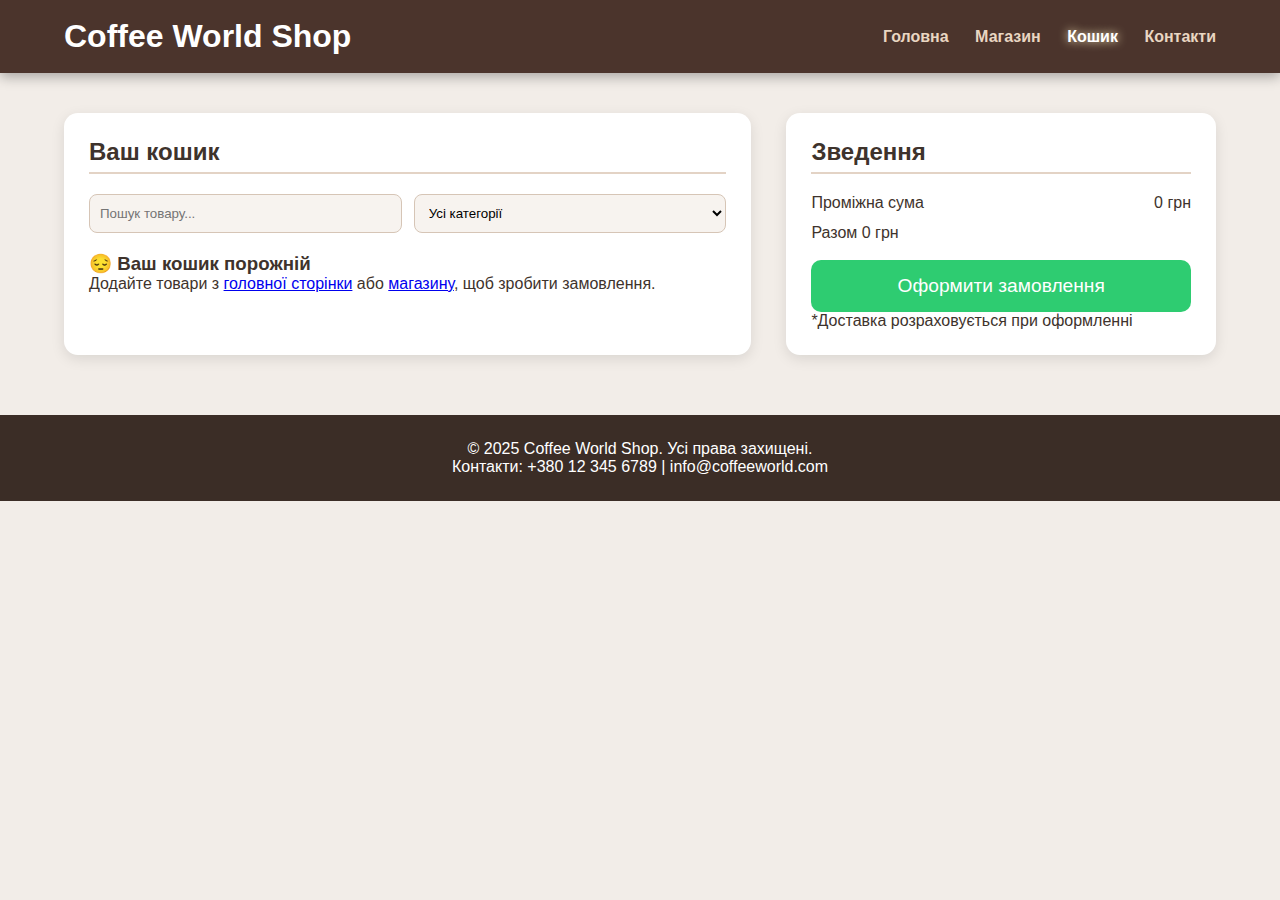
<file: cart.html>
<!DOCTYPE html>
<html lang="uk">
<head>
    <meta charset="UTF-8">
    <meta name="viewport" content="width=device-width, initial-scale=1.0">
    <title>Coffee World Shop – Кошик</title>
    <link rel="stylesheet" href="styles.css">
</head>
<body>
<header>
  <div class="header-inner">
    <h1>Coffee World Shop</h1>
    <nav>
      <a href="index.html">Головна</a>
      <a href="shop.html">Магазин</a>
      <a class="active" href="cart.html">Кошик <span id="cart-count" class="cart-count">0</span></a>
      <a href="contact.html">Контакти</a>
    </nav>
  </div>
</header>

<main class="container">

<section class="cart-items">
  <h2>Ваш кошик</h2>

  <div class="filter-bar">
    <input id="search-input" type="text" placeholder="Пошук товару...">
    <select id="category-filter">
      <option value="all">Усі категорії</option>
      <option value="coffee">Кава</option>
      <option value="syrup">Сиропи</option>
      <option value="accessory">Аксесуари</option>
    </select>
  </div>

  <div id="cart-items-container">
    <!-- Товари будуть додані через JavaScript -->
  </div>

  <div id="empty-cart-message" class="empty-cart-message" style="display: none;">
    <h3>😔 Ваш кошик порожній</h3>
    <p>Додайте товари з <a href="index.html">головної сторінки</a> або <a href="shop.html">магазину</a>, щоб зробити замовлення.</p>
  </div>

</section>

<aside class="summary-box">
  <h2>Зведення</h2>

  <div class="sum-row">
    <span>Проміжна сума</span>
    <span id="subtotal">0 грн</span>
  </div>

  <div class="sum-total">
    <span>Разом</span>
    <span id="grand-total">0 грн</span>
  </div>

  <button class="order-btn" id="checkout-btn">Оформити замовлення</button>
  <p class="shipping-note">*Доставка розраховується при оформленні</p>
</aside>

</main>

<footer>
  <div class="footer-content">
    <p>© 2025 Coffee World Shop. Усі права захищені.</p>
    <p>Контакти: +380 12 345 6789 | info@coffeeworld.com</p>
  </div>
</footer>

<script src="cart-manager.js"></script>
<script>
  // Дані товарів (такі ж як на головній сторінці)
  const products = [
    {
      id: 1,
      name: "Арабіка Ефіопія Іргачеффе",
      description: "Фрутові ноти, середнє обсмажування",
      price: 1250,
      category: "coffee"
    },
    {
      id: 2,
      name: "Робуста Індія",
      description: "Насичений смак, темне обсмажування",
      price: 2900,
      category: "coffee"
    },
    {
      id: 3,
      name: "Сироп ванільний Monin",
      description: "1 літр, для кави та коктейлів",
      price: 450,
      category: "syrup"
    },
    {
      id: 4,
      name: "Френч-прес Bodum",
      description: "Скляний, 1 літр, нержавіюча сталь",
      price: 1800,
      category: "accessory"
    },
    {
      id: 5,
      name: "Кава Бразилія Сантос",
      description: "Горіхові ноти, легке обсмажування",
      price: 950,
      category: "coffee"
    },
    {
      id: 6,
      name: "Молоткова кавомолка",
      description: "Електрична, 18 ступенів помелу",
      price: 3200,
      category: "accessory"
    }
  ];

  // Відображення товарів у кошику
  function renderCart() {
    const cart = getCart();
    const container = document.getElementById('cart-items-container');
    const emptyMessage = document.getElementById('empty-cart-message');
    
    if (cart.length === 0) {
      container.innerHTML = '';
      emptyMessage.style.display = 'block';
      updateCartCount();
      updateTotals();
      return;
    }
    
    emptyMessage.style.display = 'none';
    container.innerHTML = '';
    
    cart.forEach(item => {
      const product = products.find(p => p.id === item.id);
      if (!product) return;
      
      const cartCard = document.createElement('div');
      cartCard.className = 'cart-card';
      cartCard.dataset.category = product.category;
      cartCard.dataset.id = item.id;
      
      const totalPrice = item.quantity * product.price;
      
      cartCard.innerHTML = `
        <div class="card-info">
          <h3>${product.name}</h3>
          <p>${product.description}</p>
          <button class="remove-btn" onclick="removeFromCart(${item.id})">Видалити</button>
        </div>
        <input class="qty" type="number" value="${item.quantity}" min="1" onchange="updateQuantity(${item.id}, this.value)">
        <div class="price" data-price="${product.price}">${product.price} грн</div>
        <div class="item-total">${totalPrice} грн</div>
      `;
      
      container.appendChild(cartCard);
    });
    
    updateCartCount();
    updateTotals();
  }

  // Оновлення кількості товару
  function updateQuantity(productId, newQuantity) {
    const cart = getCart();
    const item = cart.find(item => item.id === productId);
    
    if (item) {
      newQuantity = parseInt(newQuantity);
      if (isNaN(newQuantity) || newQuantity < 1) newQuantity = 1;
      if (newQuantity > 99) newQuantity = 99;
      
      item.quantity = newQuantity;
      saveCart(cart);
      renderCart();
    }
  }

  // Видалення товару з кошика
  function removeFromCart(productId) {
    if (!confirm('Видалити цей товар з кошика?')) return;
    
    const cart = getCart();
    const updatedCart = cart.filter(item => item.id !== productId);
    saveCart(updatedCart);
    renderCart();
    
    // Показуємо повідомлення
    showNotification('Товар видалено з кошика');
  }

  // Оновлення загальної суми
  function updateTotals() {
    const cart = getCart();
    let subtotal = 0;
    
    cart.forEach(item => {
      const product = products.find(p => p.id === item.id);
      if (product) {
        subtotal += item.quantity * product.price;
      }
    });
    
    document.getElementById('subtotal').textContent = `${subtotal} грн`;
    document.getElementById('grand-total').textContent = `${subtotal} грн`;
  }

  // Фільтрація товарів
  function applyFilters() {
    const text = document.getElementById('search-input').value.toLowerCase();
    const category = document.getElementById('category-filter').value;
    
    document.querySelectorAll('.cart-card').forEach(card => {
      const name = card.querySelector('h3').textContent.toLowerCase();
      const matchText = name.includes(text);
      const matchCat = category === 'all' || card.dataset.category === category;
      
      card.style.display = matchText && matchCat ? 'grid' : 'none';
    });
    
    // Перевіряємо, чи є видимі товари
    const visibleCards = document.querySelectorAll('.cart-card[style*="grid"]').length;
    const emptyMessage = document.getElementById('empty-cart-message');
    const container = document.getElementById('cart-items-container');
    
    if (visibleCards === 0 && container.children.length > 0) {
      emptyMessage.style.display = 'block';
    } else if (visibleCards > 0) {
      emptyMessage.style.display = 'none';
    }
  }

  // Оформлення замовлення
  document.getElementById('checkout-btn').addEventListener('click', () => {
    const cart = getCart();
    if (cart.length === 0) {
      alert('Кошик порожній! Додайте товари перед оформленням замовлення.');
      return;
    }
    
    const total = cart.reduce((sum, item) => {
      const product = products.find(p => p.id === item.id);
      return sum + (product ? item.quantity * product.price : 0);
    }, 0);
    
    if (confirm(`Оформити замовлення на суму ${total} грн?`)) {
      // Симуляція оформлення
      alert('✅ Замовлення успішно оформлено! Дякуємо за покупку!');
      
      // Очищення кошика після замовлення
      localStorage.removeItem('coffeeShopCart');
      renderCart();
    }
  });

  // Ініціалізація
  document.addEventListener('DOMContentLoaded', () => {
    renderCart();
    
    // Підписка на події фільтрів
    document.getElementById('search-input').addEventListener('input', applyFilters);
    document.getElementById('category-filter').addEventListener('change', applyFilters);
  });

  // Функції для роботи з кошиком
  function getCart() {
    const cartJson = localStorage.getItem('coffeeShopCart');
    return cartJson ? JSON.parse(cartJson) : [];
  }

  function saveCart(cart) {
    localStorage.setItem('coffeeShopCart', JSON.stringify(cart));
  }

  function updateCartCount() {
    const cart = getCart();
    const totalItems = cart.reduce((sum, item) => sum + item.quantity, 0);
    const cartCount = document.getElementById('cart-count');
    if (cartCount) {
      cartCount.textContent = totalItems;
      cartCount.style.display = totalItems > 0 ? 'inline-block' : 'none';
    }
  }

  function showNotification(message) {
    const notification = document.createElement('div');
    notification.className = 'notification';
    notification.textContent = message;
    notification.style.cssText = `
      position: fixed;
      top: 100px;
      right: 20px;
      background: #e74c3c;
      color: white;
      padding: 15px 25px;
      border-radius: 8px;
      z-index: 10000;
      box-shadow: 0 4px 15px rgba(0,0,0,0.2);
      animation: slideIn 0.3s ease;
    `;
    
    document.body.appendChild(notification);
    
    setTimeout(() => {
      notification.style.animation = 'slideOut 0.3s ease forwards';
      setTimeout(() => {
        document.body.removeChild(notification);
      }, 300);
    }, 3000);
  }

  // Додаємо анімації для повідомлень
  const style = document.createElement('style');
  style.textContent = `
    @keyframes slideIn {
      from { transform: translateX(100%); opacity: 0; }
      to { transform: translateX(0); opacity: 1; }
    }
    @keyframes slideOut {
      from { transform: translateX(0); opacity: 1; }
      to { transform: translateX(100%); opacity: 0; }
    }
  `;
  document.head.appendChild(style);
</script>
</body>
</html>
</file>
<file: styles.css>
/* ============== RESET ============== */
* {
    margin: 0;
    padding: 0;
    box-sizing: border-box;
}

body {
    font-family: "Segoe UI", sans-serif;
    background: #f2ede8;
    color: #3e332c;
}

/* ============== HEADER ============== */
header {
    background: #4b342c;
    padding: 18px 0;
    color: white;
    box-shadow: 0 4px 12px rgba(0,0,0,0.3);
}

.header-inner {
    width: 90%;
    max-width: 1400px;
    margin: auto;
    display: flex;
    align-items: center;
    justify-content: space-between;
}

nav a {
    color: #e9d6c2;
    margin-left: 22px;
    text-decoration: none;
    font-weight: 600;
    transition: 0.3s;
}

nav a:hover {
    color: #fff;
}

nav .active {
    color: #ffffff;
    text-shadow: 0 0 10px #ffedbe;
}

/* ============== MAIN GRID ============== */
.container {
    width: 90%;
    max-width: 1400px;
    margin: 40px auto;
    display: grid;
    grid-template-columns: 1.6fr 1fr;
    gap: 35px;
}

/* ============== CART LEFT SIDE ============== */
.cart-items {
    background: #fff;
    padding: 25px;
    border-radius: 14px;
    box-shadow: 0 4px 14px rgba(0,0,0,0.1);
}

.cart-items h2 {
    margin-bottom: 20px;
    border-bottom: 2px solid #e3d3c5;
    padding-bottom: 6px;
}

.filter-bar {
    display: flex;
    gap: 12px;
    margin-bottom: 20px;
}

.filter-bar input,
.filter-bar select {
    padding: 10px;
    border-radius: 8px;
    border: 1px solid #d6c5b6;
    background: #f7f3ef;
    width: 50%;
}

/* ============== CART CARDS ============== */
.cart-card {
    background: #faf7f5;
    padding: 18px;
    border-radius: 12px;
    margin-bottom: 18px;
    display: grid;
    grid-template-columns: 1.3fr 0.4fr 0.4fr;
    gap: 10px;
    border: 1px solid #e6d8cb;
    transition: transform 0.2s;
}

.cart-card:hover {
    transform: translateY(-3px);
}

.card-info h3 {
    font-size: 1.15rem;
}

.card-info p {
    color: #7c6b60;
    font-size: 0.9rem;
    margin-bottom: 5px;
}

.remove-btn {
    background: none;
    border: none;
    color: #b73b3b;
    font-weight: 600;
    cursor: pointer;
}
.remove-btn:hover {
    color: #ff2c2c;
}

.card-mid input {
    width: 70px;
    padding: 7px;
    border-radius: 8px;
    border: 1px solid #ccb9aa;
    background: #fff;
}

.card-price div {
    font-size: 1rem;
    color: #5c4b42;
}

.card-price strong {
    font-size: 1.2rem;
    color: #2f2622;
}

/* Button */
.back-btn {
    margin-top: 10px;
    width: 100%;
    padding: 14px;
    border-radius: 10px;
    border: none;
    background: #d8c4b6;
    font-size: 1.05rem;
    cursor: pointer;
    transition: 0.3s;
}
.back-btn:hover {
    background: #c1ad9e;
}

/* ============== SUMMARY RIGHT SIDE ============== */
.summary-box {
    background: #fff;
    padding: 25px;
    border-radius: 14px;
    box-shadow: 0 4px 14px rgba(0,0,0,0.1);
}

.summary-box h2 {
    margin-bottom: 20px;
    border-bottom: 2px solid #e3d3c5;
    padding-bottom: 6px;
}

.sum-row {
    display: flex;
    justify-content: space-between;
    margin-bottom: 12px;
}

.light {
    color: #85766a;
}

.total {
    display: flex;
    justify-content: space-between;
    margin-top: 14px;
    font-size: 1.3rem;
    color: #a23434;
}

/* FORM */
.checkout label {
    display: block;
    font-weight: 600;
    margin-top: 12px;
}

.checkout input,
.checkout select {
    width: 100%;
    padding: 12px;
    margin-top: 5px;
    border-radius: 8px;
    background: #f7f3ef;
    border: 1px solid #d6c5b6;
}

.order-btn {
    width: 100%;
    padding: 15px;
    margin-top: 18px;
    border: none;
    border-radius: 10px;
    background: #2ecc71;
    color: white;
    font-size: 1.2rem;
    cursor: pointer;
    transition: 0.3s;
}

.order-btn:hover {
    background: #27ae60;
}

/* FOOTER */
footer {
    text-align: center;
    padding: 25px;
    background: #3b2d26;
    color: white;
    margin-top: 60px;
}

/* RESPONSIVE */
@media(max-width: 900px){
    .container {
        grid-template-columns: 1fr;
    }
}
</file>
